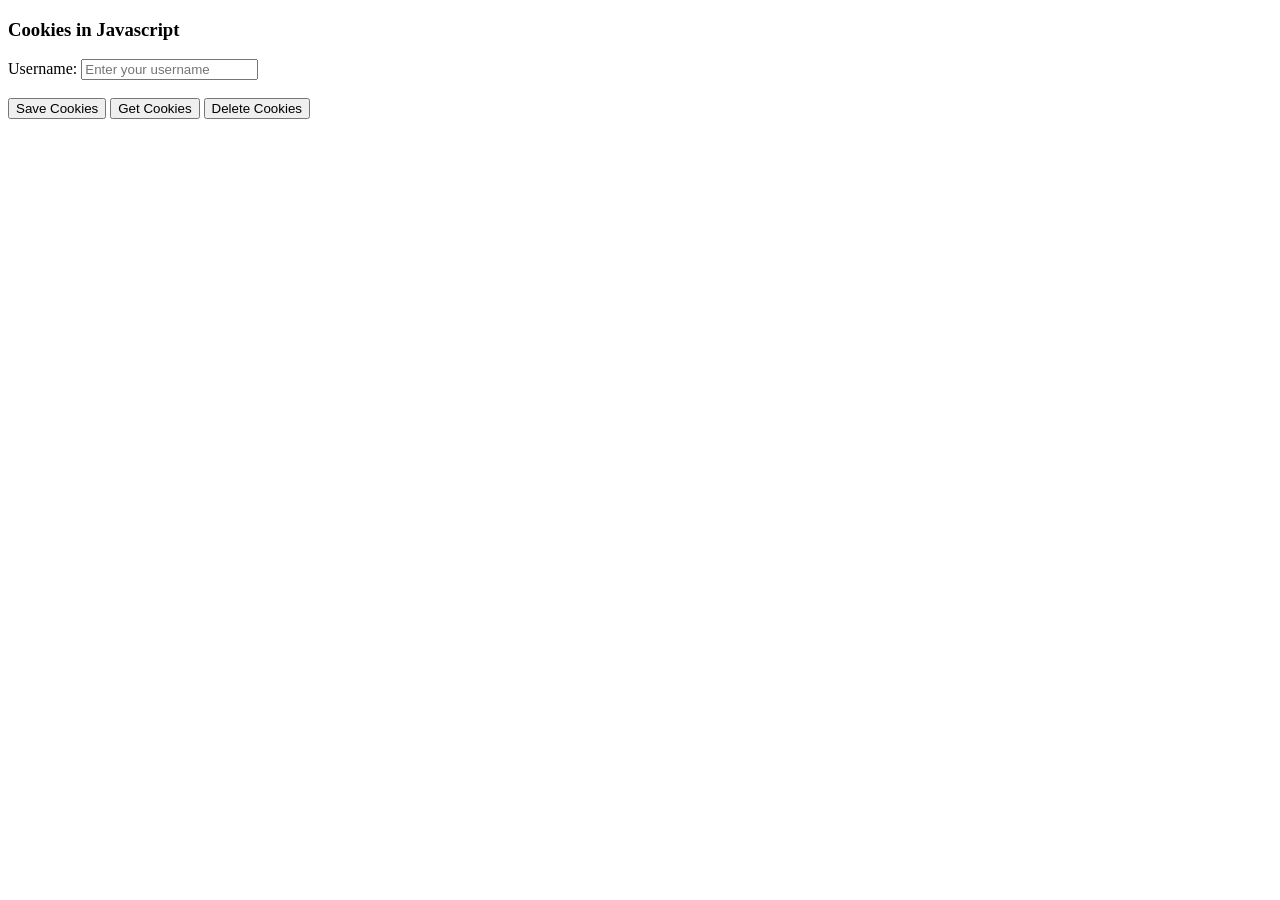
<file: labWebTech/LAB 10/index.html>
<!DOCTYPE html>
<html lang="en">
  <head>
    <meta charset="UTF-8" />
    <meta name="viewport" content="width=device-width, initial-scale=1.0" />
    <title>Cookies and Error Handling</title>
  </head>
  <body>
    <div class="container">
      <h3>Cookies in Javascript</h3>
      <label for="username"> Username:</label>
      <input
        type="text"
        id="username"
        name="username"
        value=""
        placeholder="Enter your username" />
      <small id="nameError" style="color: red; font-style: italic"> </small>
      <br /><br />

      <button onclick="saveCookies()">Save Cookies</button>
      <button onclick="getCookies()">Get Cookies</button>
      <button onclick="deleteCookies()">Delete Cookies</button>
      <p id="cookieData"></p>
    </div>

    <script>
      let saveCookies = () => {
        try {
          let username = document.getElementById("username").value;

          if (!username) {
            throw new Error("Please enter a username");
          }

          //cookies
          document.cookie = `username=${username}; path=/;`; // 1 hour expiration
          alert("Cookies saved successfully!");
        } catch (error) {
          document.getElementById("nameError").innerText = error.message;
        }
      };

      //get cookies

      let getCookies = () => {
        try {
          let cookieData = document.cookie.split("; ");
          let username = cookieData.find((cookie) =>
            cookie.startsWith("username=")
          );
          if (username) {
            username = username.split("=")[1];
            document.getElementById(
              "cookieData"
            ).innerText = `Username: ${username}`;
          } else {
            throw new Error("No cookies found");
          }
        } catch (error) {
          document.getElementById("nameError").innerText =
            "Error: " + error.message;
        }
      };

      //delete cookies
      let deleteCookies = () => {
        try {
          document.cookie =
            "username=; expires=Thu, 01 Jan 1970 00:00:00 UTC; path=/;";
          alert("Cookies deleted successfully!");
          document.getElementById("cookieData").innerText = "";
        } catch (error) {
          document.getElementById("nameError").innerText =
            "Error: " + error.message;
        }
      };
    </script>
  </body>
</html>
</file>
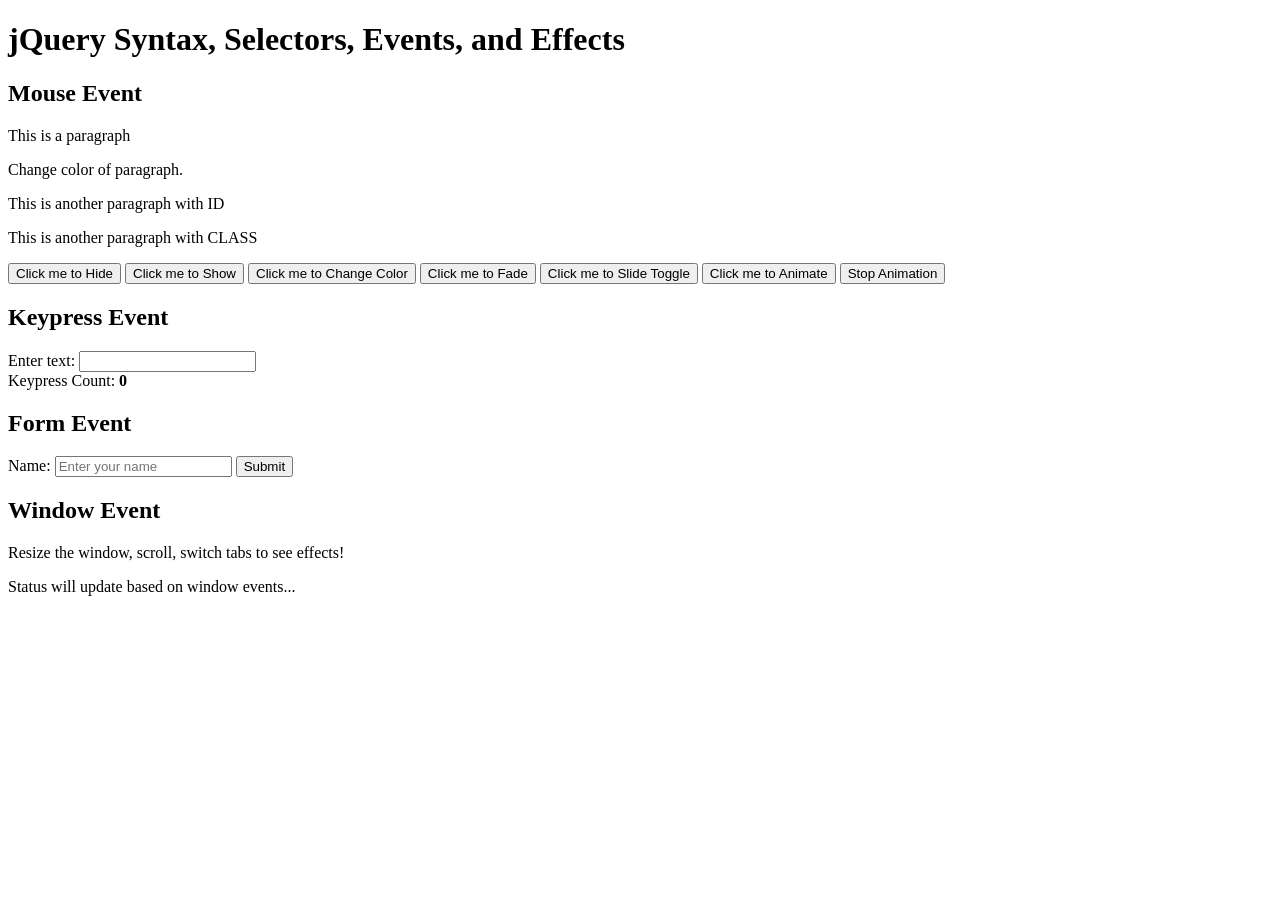
<file: labWebTech/LAb 11/index.html>
<!DOCTYPE html>
<html lang="en">
  <head>
    <meta charset="UTF-8" />
    <meta name="viewport" content="width=device-width, initial-scale=1.0" />
    <script src="https://code.jquery.com/jquery-3.6.0.min.js"></script>
    <title>jQuery Lab</title>
  </head>
  <body>
    <h1>jQuery Syntax, Selectors, Events, and Effects</h1>

    <!-- Mouse Event Section -->
    <h2>Mouse Event</h2>
    <p>This is a paragraph</p>
    <span id="color">Change color of paragraph.</span>
    <p id="test">This is another paragraph with ID</p>
    <p class="test">This is another paragraph with CLASS</p>

    <button id="hide">Click me to Hide</button>
    <button id="show">Click me to Show</button>
    <button id="changeColor">Click me to Change Color</button>
    <button id="fade">Click me to Fade</button>
    <button id="slide">Click me to Slide Toggle</button>
    <button id="animate">Click me to Animate</button>
    <button id="stop">Stop Animation</button>

    <!-- Keypress Event Section -->
    <h2>Keypress Event</h2>
    <label for="Text">Enter text:</label>
    <input type="text" />
    <div>Keypress Count: <b>0</b></div>

    <!-- Form Event Section -->
    <h2>Form Event</h2>
    <form id="myForm">
      <label for="username">Name:</label>
      <input type="text" id="name" placeholder="Enter your name" />
      <input type="submit" value="Submit" />
    </form>

    <!-- Window Event Section -->
    <h2>Window Event</h2>
    <p>Resize the window, scroll, switch tabs to see effects!</p>
    <p id="status">Status will update based on window events...</p>

    <script>
      $(document).ready(function () {
        // Basic Effects: Show, Hide
        $("#hide").click(function () {
          $("p").hide(1000);
        });

        $("#show").click(function () {
          $("p").show(1000);
        });

        // DOM Manipulation: CSS change
        $("#changeColor").click(function () {
          $("#color").css("color", "red");
        });

        // Fade Effect
        $("#fade").click(function () {
          $(".test").fadeToggle(1000);
        });

        // Slide Effect
        $("#slide").click(function () {
          $("#test").slideToggle(1000);
        });

        // Animate Effect
        $("#animate").click(function () {
          $("#p-color").animate(
            {
              fontSize: "30px",
              opacity: 0.5,
            },
            1500,
            function () {
              alert("Animation Completed!");
            }
          );
        });

        // Stop Animation
        $("#stop").click(function () {
          $("#p-color").stop();
        });

        // Chaining Example
        $("#changeColor").click(function () {
          $("#p-color").css("color", "blue").slideUp(800).slideDown(800);
        });

        // Keypress Event
        var i = 0;
        $('input[type="text"]').keypress(function () {
          i++;
          $("b").text(i);
        });

        // Form Event Handling
        $("#myForm").submit(function (event) {
          if ($("#name").val() === "") {
            alert("Please enter your name.");
            event.preventDefault();
          } else {
            alert("Form submitted successfully.");
          }
        });

        // Window Events
        $(window).on({
          load: function () {
            $("#status").text("Window Loaded");
          },
          resize: function () {
            $("#status").text("Window Resized: " + $(window).width() + "px");
          },
          scroll: function () {
            $("#status").text(
              "Window Scrolled: " + $(window).scrollTop() + "px"
            );
          },
          focus: function () {
            $("#status").text("Window Focused! Welcome back!");
          },
          blur: function () {
            $("#status").text("Window Blurred! You left the page!");
          },
          beforeunload: function () {
            return "Are you sure you want to leave?";
          },
        });
      });
    </script>
  </body>
</html>
</file>
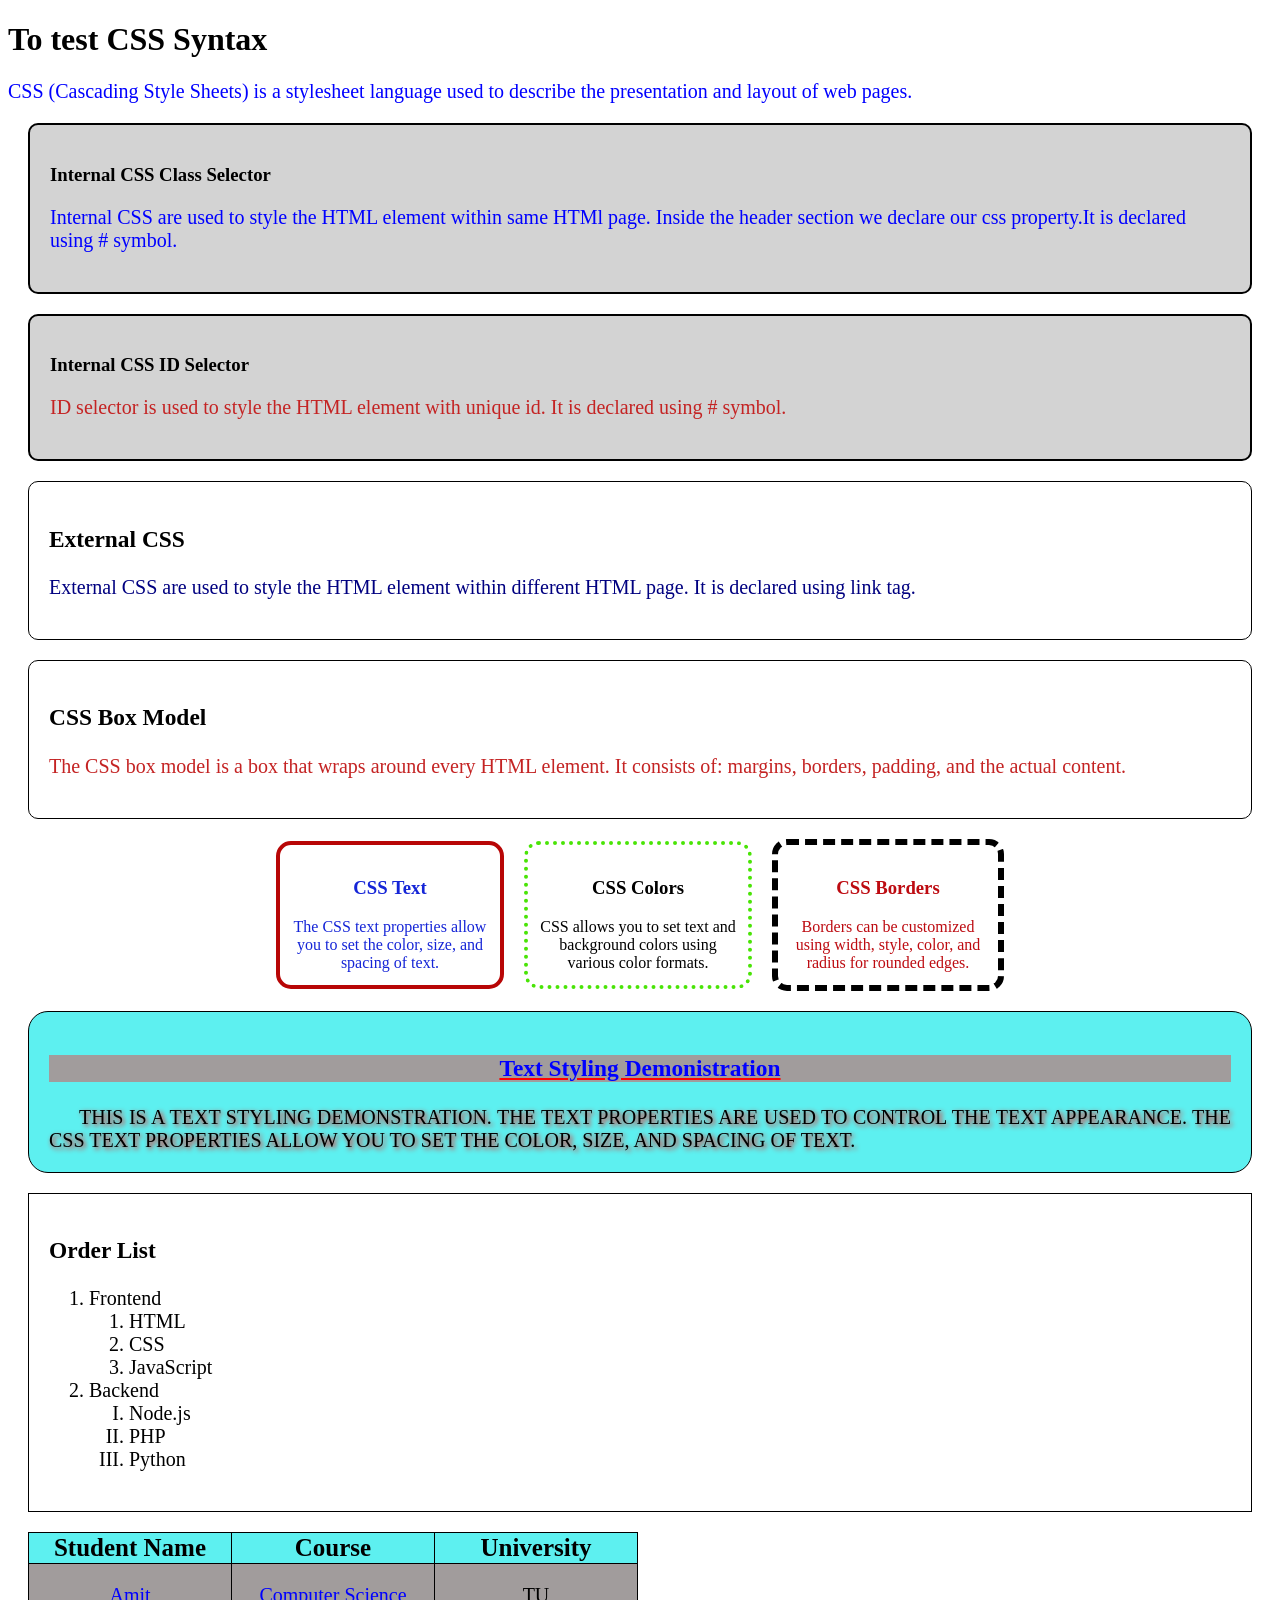
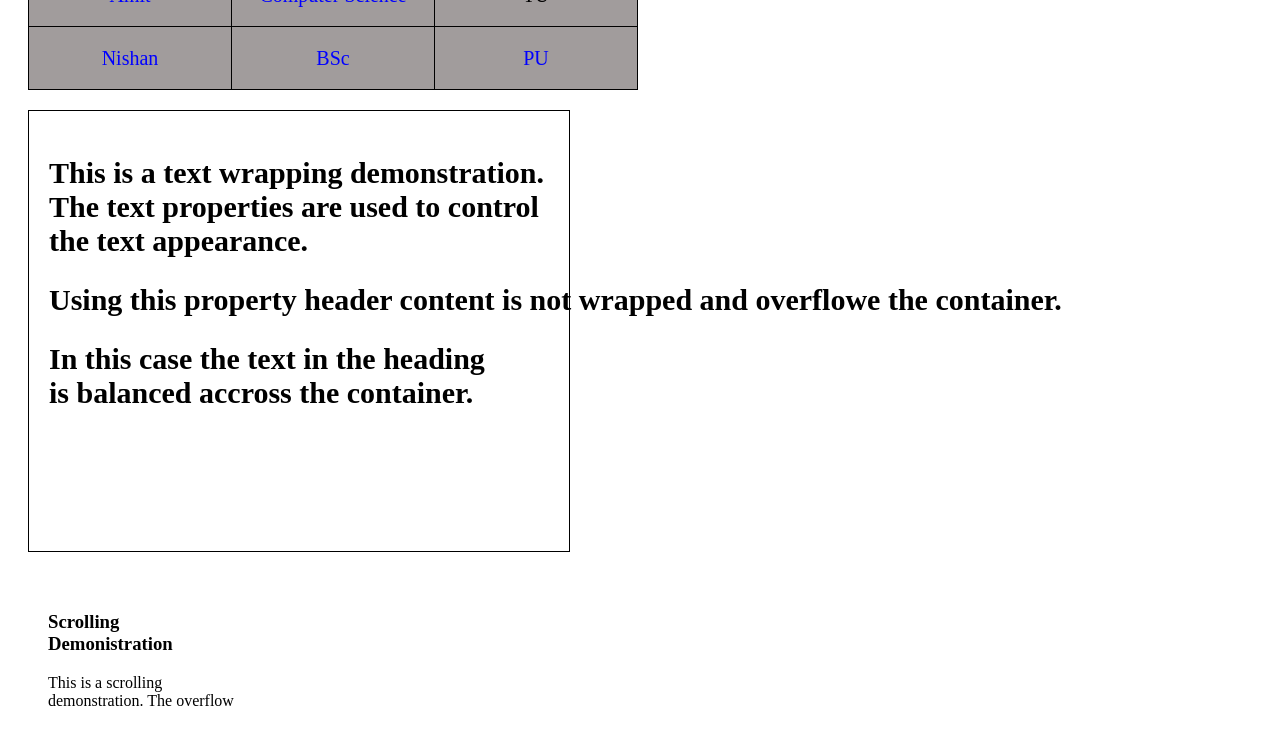
<file: labWebTech/LAB 4/index.html>
<!-- Title: LAB 4 
Fundamentals and Styling BasicsObjective:
1. TO understand CSS syntax and how to insert CSS using inline, internal, and external methods.
2. TO apply styling using CSS selectors (ID,Class) and explore properties like coolors and backgrounds,borders,text,fonts and more.
3. To learn the CSS Box Model and how to create layouts using margin, padding, and borders. -->

<!DOCTYPE html>
<html lang="en">
  <head>
    <meta charset="UTF-8" />
    <meta name="viewport" content="width=device-width, initial-scale=1.0" />
    <title>CSS Basics</title>
    <link rel="stylesheet" href="style.css" />
    <style>
      p {
        color: rgb(196, 35, 35);
        font-size: 20px;
        /* font-family: "Courier New", Arial, sans-serif; */
      }
      .internal-css {
        font-size: 16px;
        background-color: lightgray;
        padding: 20px;
        margin: 20px;
        border: 2px solid black;
        border-radius: 10px;
      }
      .internal-css p {
        color: blue;
      }

      #id-selector {
        font-size: 16px;
        background-color: lightgray;
        padding: 20px;
        margin: 20px;
        border: 2px solid black;
        border-radius: 10px;
      }

      /* Universasl Selector  */
      * {
        margin: 10;
        padding: 10;
        /* background-color: lightgray; */
      }
    </style>
  </head>
  <body>
    <!-- css syntax  -->
    <h1>To test CSS Syntax</h1>
    <!-- Inserting CSS  -->
    <!-- 1. Inline CSS  -->
    <p style="font-size: 20px; color: blue">
      CSS (Cascading Style Sheets) is a stylesheet language used to describe the
      presentation and layout of web pages.
    </p>

    <!-- Internal CSS  -->
    <!-- Class selector  -->
    <div class="internal-css">
      <h3>Internal CSS Class Selector</h3>
      <p>
        Internal CSS are used to style the HTML element within same HTMl page.
        Inside the header section we declare our css property.It is declared
        using # symbol.
      </p>
    </div>

    <!-- ID selector  -->
    <div id="id-selector">
      <h3>Internal CSS ID Selector</h3>
      <p>
        ID selector is used to style the HTML element with unique id. It is
        declared using # symbol.
      </p>
    </div>

    <!-- External Css  -->

    <div class="external-css">
      <h3>External CSS</h3>
      <p style="color: navy">
        External CSS are used to style the HTML element within different HTML
        page. It is declared using link tag.
      </p>
    </div>

    <div class="css-boxmodel">
      <h3>CSS Box Model</h3>
      <p>
        The CSS box model is a box that wraps around every HTML element. It
        consists of: margins, borders, padding, and the actual content.
      </p>
    </div>

    <div class="containers">
      <div class="font1">
        <h3>CSS Text</h3>
        <article>
          The CSS text properties allow you to set the color, size, and spacing
          of text.
        </article>
      </div>

      <div class="font2">
        <h3>CSS Colors</h3>
        <article>
          CSS allows you to set text and background colors using various color
          formats.
        </article>
      </div>

      <div class="font3">
        <h3>CSS Borders</h3>
        <article>
          Borders can be customized using width, style, color, and radius for
          rounded edges.
        </article>
      </div>
    </div>

    <div id="text">
      <h3>Text Styling Demonistration</h3>

      <article>
        This is a text styling demonstration. The text properties are used to
        control the text appearance. The CSS text properties allow you to set
        the color, size, and spacing of text.
      </article>
    </div>

    <!-- list  -->
    <div id="list">
      <h3>Order List</h3>
      <ol>
        <li>Frontend</li>
        <ol>
          <li>HTML</li>
          <li>CSS</li>
          <li>JavaScript</li>
        </ol>
        <li>Backend</li>
        <ol class="backend">
          <li>Node.js</li>
          <li>PHP</li>
          <li>Python</li>
        </ol>
      </ol>
    </div>

    <!-- table  -->
    <table border="1">
      <thead>
        <tr>
          <th>Student Name</th>
          <th>Course</th>
          <th>University</th>
        </tr>
      </thead>
      <tbody>
        <tr>
          <td>Amit</td>
          <td>Computer Science</td>
          <td><a href="https://iost.tu.edu.np/" target="_blank">TU</a></td>
        </tr>
        <tr>
          <td>Nishan</td>
          <td>BSc</td>
          <td>PU</td>
        </tr>
      </tbody>
    </table>

    <!-- text wrap  -->
    <div class="container">
      <h2 class="wrap" contenteditable="true">
        This is a text wrapping demonstration. The text properties are used to
        control the text appearance.
      </h2>
      <h2 class="nowrap">
        Using this property header content is not wrapped and overflowe the
        container.
      </h2>
      <h2 class="balance">
        In this case the text in the heading is balanced accross the container.
      </h2>
    </div>

    <!-- scrolling   -->
    <div class="scroll">
      <h3>Scrolling Demonistration</h3>
      <article>
        This is a scrolling demonstration. The overflow property specifies what
        happens if content overflows an element's box. This property specifies
        if the content is clipped or if it flows over the border.
      </article>
    </div>
  </body>
</html>
</file>
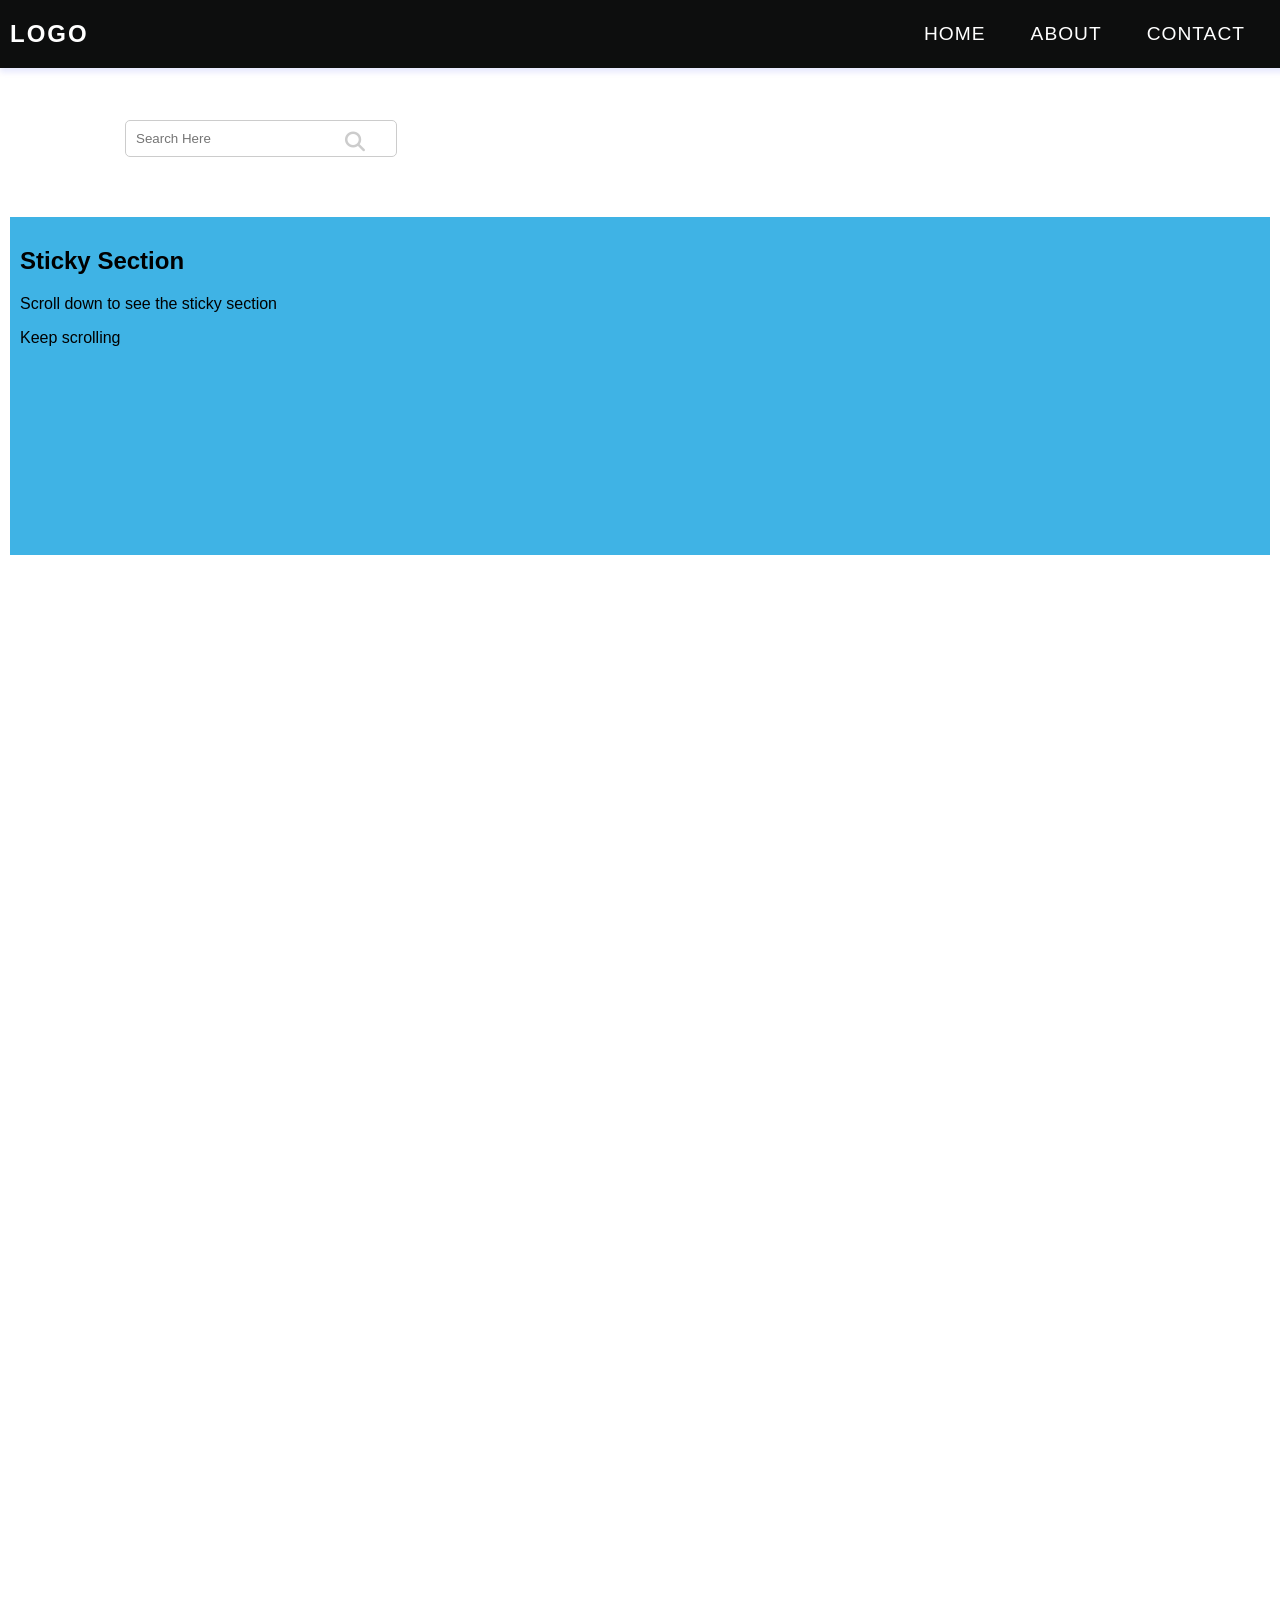
<file: labWebTech/LAB 5/index.html>
<!DOCTYPE html>
<html lang="en">
  <head>
    <meta charset="UTF-8" />
    <meta name="viewport" content="width=device-width, initial-scale=1.0" />
    <link rel="stylesheet" href="style.css" />

    <link
      rel="stylesheet"
      href="https://cdnjs.cloudflare.com/ajax/libs/font-awesome/6.4.2/css/all.min.css" />

    <title>CSS Positioning</title>
  </head>
  <body>
    <div class="navbar">
      <div class="logo">Logo</div>
      <nav>
        <a href="home.html">Home</a>
        <a href="about.html">About</a>
        <a href="contact.html">Contact</a>
      </nav>
    </div>

    <div class="container">
      <div class="search-box">
        <input type="text" name="search" value="" placeholder="Search Here" />
        <div class="search-icon">
          <i class="fa fa-search"></i>
        </div>
      </div>
    </div>

    <div class="sticky-section">
      <h2>Sticky Section</h2>
      <p>Scroll down to see the sticky section</p>
      <p style="height: 200px">Keep scrolling</p>
    </div>
  </body>
</html>
</file>
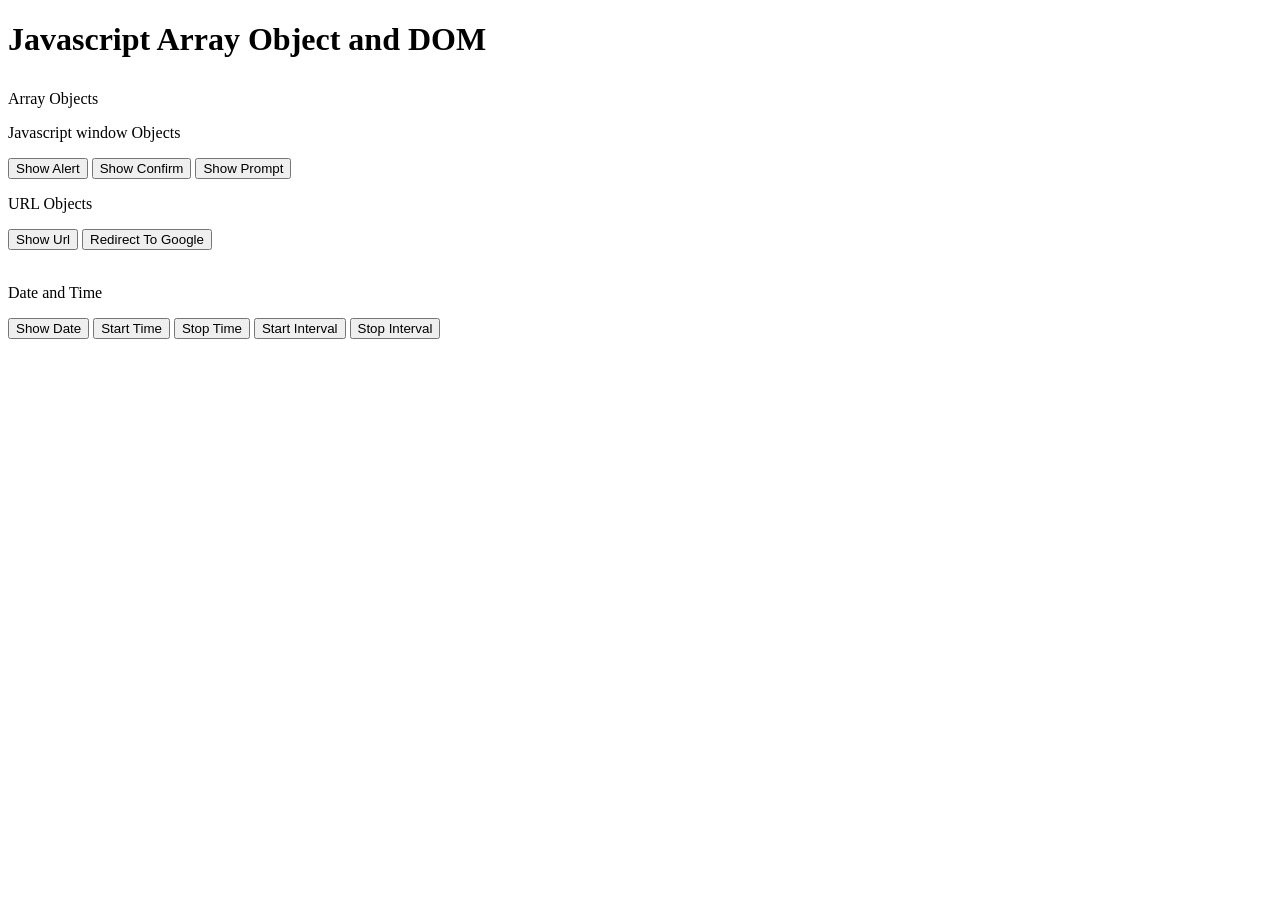
<file: labWebTech/LAB 8/index.html>
<!-- 
Title: JavaScript Arrays and Built-in Objects: Window, and Document Object Model
Objectives:
1. To Work with arrays and perform operations like adding, removing, and iterating elements.
2. To Utilize built-in objects like:
3.Window: Handle alerts, prompts, and browser-related functions.
4.String: Manipulate text using built-in string methods.
5.Number & Boolean: Perform numerical operations and Boolean logic.
6.Date & Math: Work with dates, times, and mathematical calculations.
7.To Manipulate the DOM (Document Object Model) to dynamically update web content and create a user defined objects. 
Array----linear data structure that stores elements in a contiguous block of memory.Index varies form 0 to n-1
-->

<!DOCTYPE html>
<html lang="en">
  <head>
    <meta charset="UTF-8" />
    <meta name="viewport" content="width=device-width, initial-scale=1.0" />
    <title>Array Objects and DOM in JS</title>
  </head>
  <body>
    <p><h1>Javascript Array Object and DOM</p> </h1>
    <p>Array Objects</p>
    <p>Javascript window Objects</p>
    <!--Buttons-->
    <button onclick="showAlert()">Show Alert</button>
    <button onclick="showConfirm()">Show Confirm</button>
    <button onclick="showPrompt()">Show Prompt</button>

    <br />
    <!--Url Objects-->
    <p>URL Objects</p>
    <button onclick="showUrl()">Show Url</button>
    <button onclick="redirectToGoogle()">Redirect To Google</button>
    <br /><br />
    <!-- Date and time-->
    <p>Date and Time</p>
    <button onclick="showDate()">Show Date</button>
    <button onclick="startTimeOut()">Start Time</button>
    <button onclick="stopTimeOut()">Stop Time</button>
    <button onclick="startInterval()">Start Interval</button>
    <button onclick="stopInterval()">Stop Interval</button>
    <br /><br />

    <p id="message"></p>

    <script src="nishan_script.js"></script>
    <script src="nishan_objects.js"></script>
  </body>
</html>
</file>
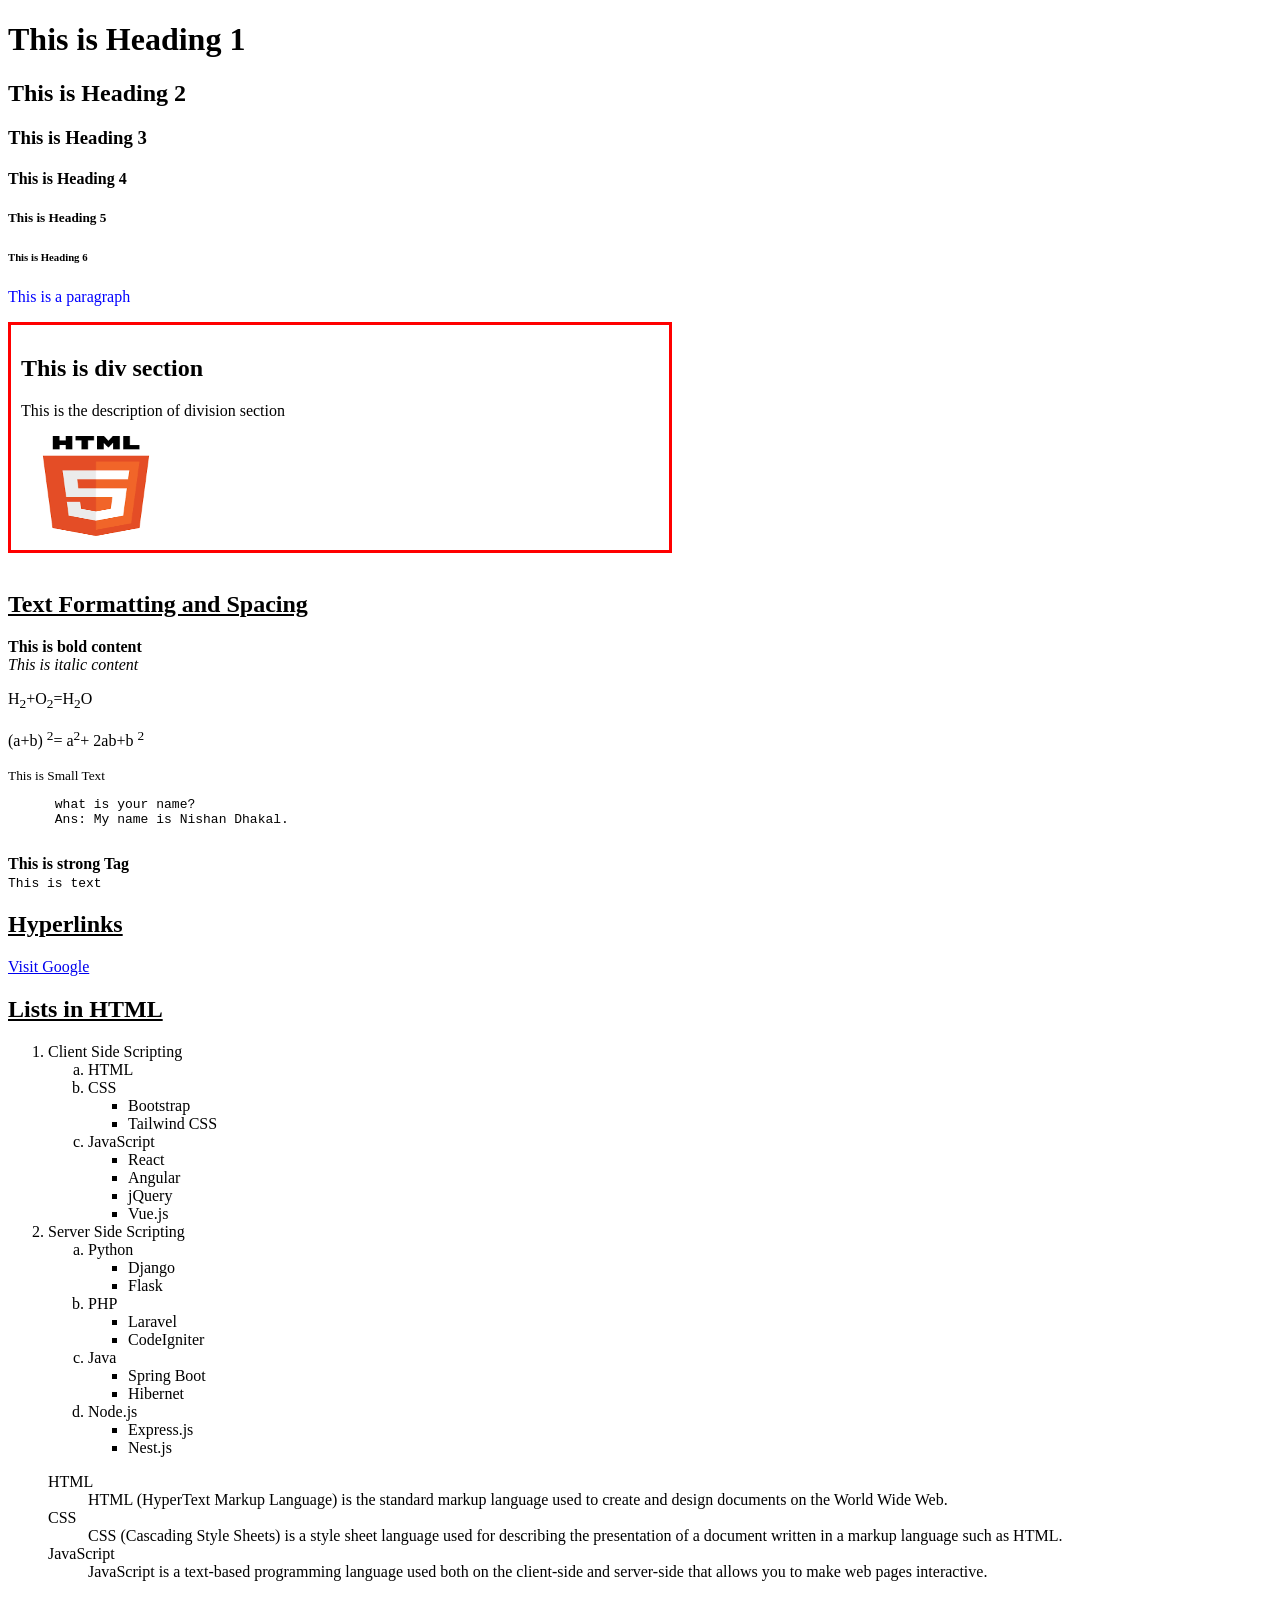
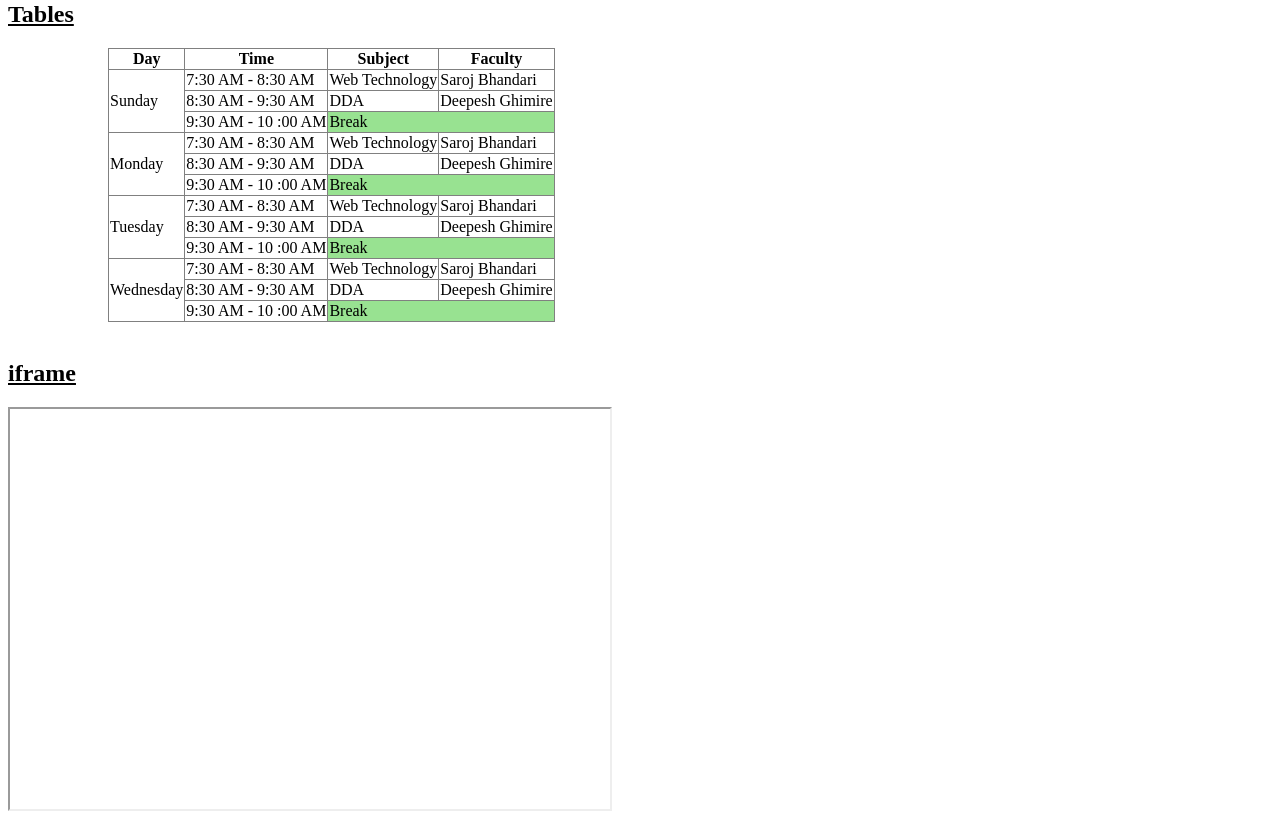
<file: labWebTech/LAB 1/HTML_Basics_Nishan_Dhakal.html>
<!DOCTYPE html>
<html lang="en">
  <head>
    <meta charset="UTF-8" />
    <meta name="viewport" content="width=device-width, initial-scale=1.0" />
    <title>Nishan Dhakal</title>
  </head>
  <body>
    <!-- headings in html -->
    <h1>This is Heading 1</h1>
    <h2>This is Heading 2</h2>
    <h3>This is Heading 3</h3>
    <h4>This is Heading 4</h4>
    <h5>This is Heading 5</h5>
    <h6>This is Heading 6</h6>

    <!-- paragraphs in HTML are used to display the contents in body section  -->
    <p style="color: blue">This is a paragraph</p>

    <!-- divisons in html are used for styling the sections of documents -->
    <div style="border: 3px solid red; padding: 10px; margin-right: 600px">
      <h2>This is div section</h2>
      <p>This is the description of division section</p>
      <img
        src="./photo.png"
        alt="htmlimage"
        style="height: 100px; width: 150px" />
    </div>
    <br />

    <!-- section 2 Text formatting and spacing-->
    <h2><u>Text Formatting and Spacing</u></h2>
    <b>This is bold content</b><br />
    <i> This is italic content</i>
    <p>H<sub>2</sub>+O<sub>2</sub>=H<sub>2</sub>O</p>
    <p>(a+b) <sup>2</sup>= a<sup>2</sup>+ 2ab+b <sup>2</sup></p>
    <small>This is Small Text</small>
    <pre>
      what is your name?
      Ans: My name is Nishan Dhakal.
    </pre>
    <strong>This is strong Tag</strong><br />
    <tt> This is text</tt>

    <!--  Hyperlinks -->

    <h2><u>Hyperlinks </u></h2>
    <a href="https://www.google.com" target="_blank">Visit Google</a><br />

    <!-- list in html  -->
    <h2><u>Lists in HTML</u></h2>
    <ol style="list-style-type: decimal">
      <li>
        Client Side Scripting
        <ol style="list-style: lower-alpha">
          <li>HTML</li>
          <li>
            CSS
            <ul>
              <li>Bootstrap</li>
              <li>Tailwind CSS</li>
            </ul>
          </li>
          <li>
            JavaScript
            <ul>
              <li>React</li>
              <li>Angular</li>
              <li>jQuery</li>
              <li>Vue.js</li>
            </ul>
          </li>
        </ol>
      </li>
      <li>
        Server Side Scripting
        <ol style="list-style: lower-alpha">
          <li>
            Python
            <ul>
              <li>Django</li>
              <li>Flask</li>
            </ul>
          </li>
          <li>
            PHP
            <ul>
              <li>Laravel</li>
              <li>CodeIgniter</li>
            </ul>
          </li>
          <li>
            Java
            <ul>
              <li>Spring Boot</li>
              <li>Hibernet</li>
            </ul>
          </li>
          <li>
            Node.js
            <ul>
              <li>Express.js</li>
              <li>Nest.js</li>
            </ul>
          </li>
        </ol>
      </li>
      <dl>
        <dt>HTML</dt>
        <dd>
          HTML (HyperText Markup Language) is the standard markup language used
          to create and design documents on the World Wide Web.
        </dd>
        <dt>CSS</dt>
        <dd>
          CSS (Cascading Style Sheets) is a style sheet language used for
          describing the presentation of a document written in a markup language
          such as HTML.
        </dd>
        <dt>JavaScript</dt>
        <dd>
          JavaScript is a text-based programming language used both on the
          client-side and server-side that allows you to make web pages
          interactive.
        </dd>
      </dl>
    </ol>

    <!-- Tables in HTMl -->
    <h2><u>Tables</u></h2>
    <table
      border="1px solid black"
      style="border-collapse: collapse; margin-left: 100px">
      <thead>
        <tr>
          <th>Day</th>
          <th>Time</th>
          <th>Subject</th>
          <th>Faculty</th>
        </tr>
      </thead>
      <tbody>
        <tr>
          <td rowspan="3">Sunday</td>
          <td>7:30 AM - 8:30 AM</td>
          <td>Web Technology</td>
          <td>Saroj Bhandari</td>
        </tr>
        <tr>
          <td>8:30 AM - 9:30 AM</td>
          <td>DDA</td>
          <td>Deepesh Ghimire</td>
        </tr>
        <tr>
          <td>9:30 AM - 10 :00 AM</td>
          <td colspan="2" style="background-color: rgb(152, 226, 145)">
            Break
          </td>
        </tr>
        <tr>
          <td rowspan="3">Monday</td>
          <td>7:30 AM - 8:30 AM</td>
          <td>Web Technology</td>
          <td>Saroj Bhandari</td>
        </tr>
        <tr>
          <td>8:30 AM - 9:30 AM</td>
          <td>DDA</td>
          <td>Deepesh Ghimire</td>
        </tr>
        <tr>
          <td>9:30 AM - 10 :00 AM</td>
          <td colspan="2" style="background-color: rgb(152, 226, 145)">
            Break
          </td>
        </tr>
        <tr>
          <td rowspan="3">Tuesday</td>
          <td>7:30 AM - 8:30 AM</td>
          <td>Web Technology</td>
          <td>Saroj Bhandari</td>
        </tr>
        <tr>
          <td>8:30 AM - 9:30 AM</td>
          <td>DDA</td>
          <td>Deepesh Ghimire</td>
        </tr>
        <tr>
          <td>9:30 AM - 10 :00 AM</td>
          <td colspan="2" style="background-color: rgb(152, 226, 145)">
            Break
          </td>
        </tr>
        <tr>
          <td rowspan="3">Wednesday</td>
          <td>7:30 AM - 8:30 AM</td>
          <td>Web Technology</td>
          <td>Saroj Bhandari</td>
        </tr>
        <tr>
          <td>8:30 AM - 9:30 AM</td>
          <td>DDA</td>
          <td>Deepesh Ghimire</td>
        </tr>
        <tr>
          <td>9:30 AM - 10 :00 AM</td>
          <td colspan="2" style="background-color: rgb(152, 226, 145)">
            Break
          </td>
        </tr>
      </tbody>
    </table>

    <!-- iframe element represent nexted browser context embedding other HTML page into current -->
    <br />
    <h2><u>iframe </u></h2>
    <iframe
      src="https://www.example.com"
      id="023"
      class="iframe"
      name="iframe"
      width="600"
      height="400"></iframe>
  </body>
</html>
</file>
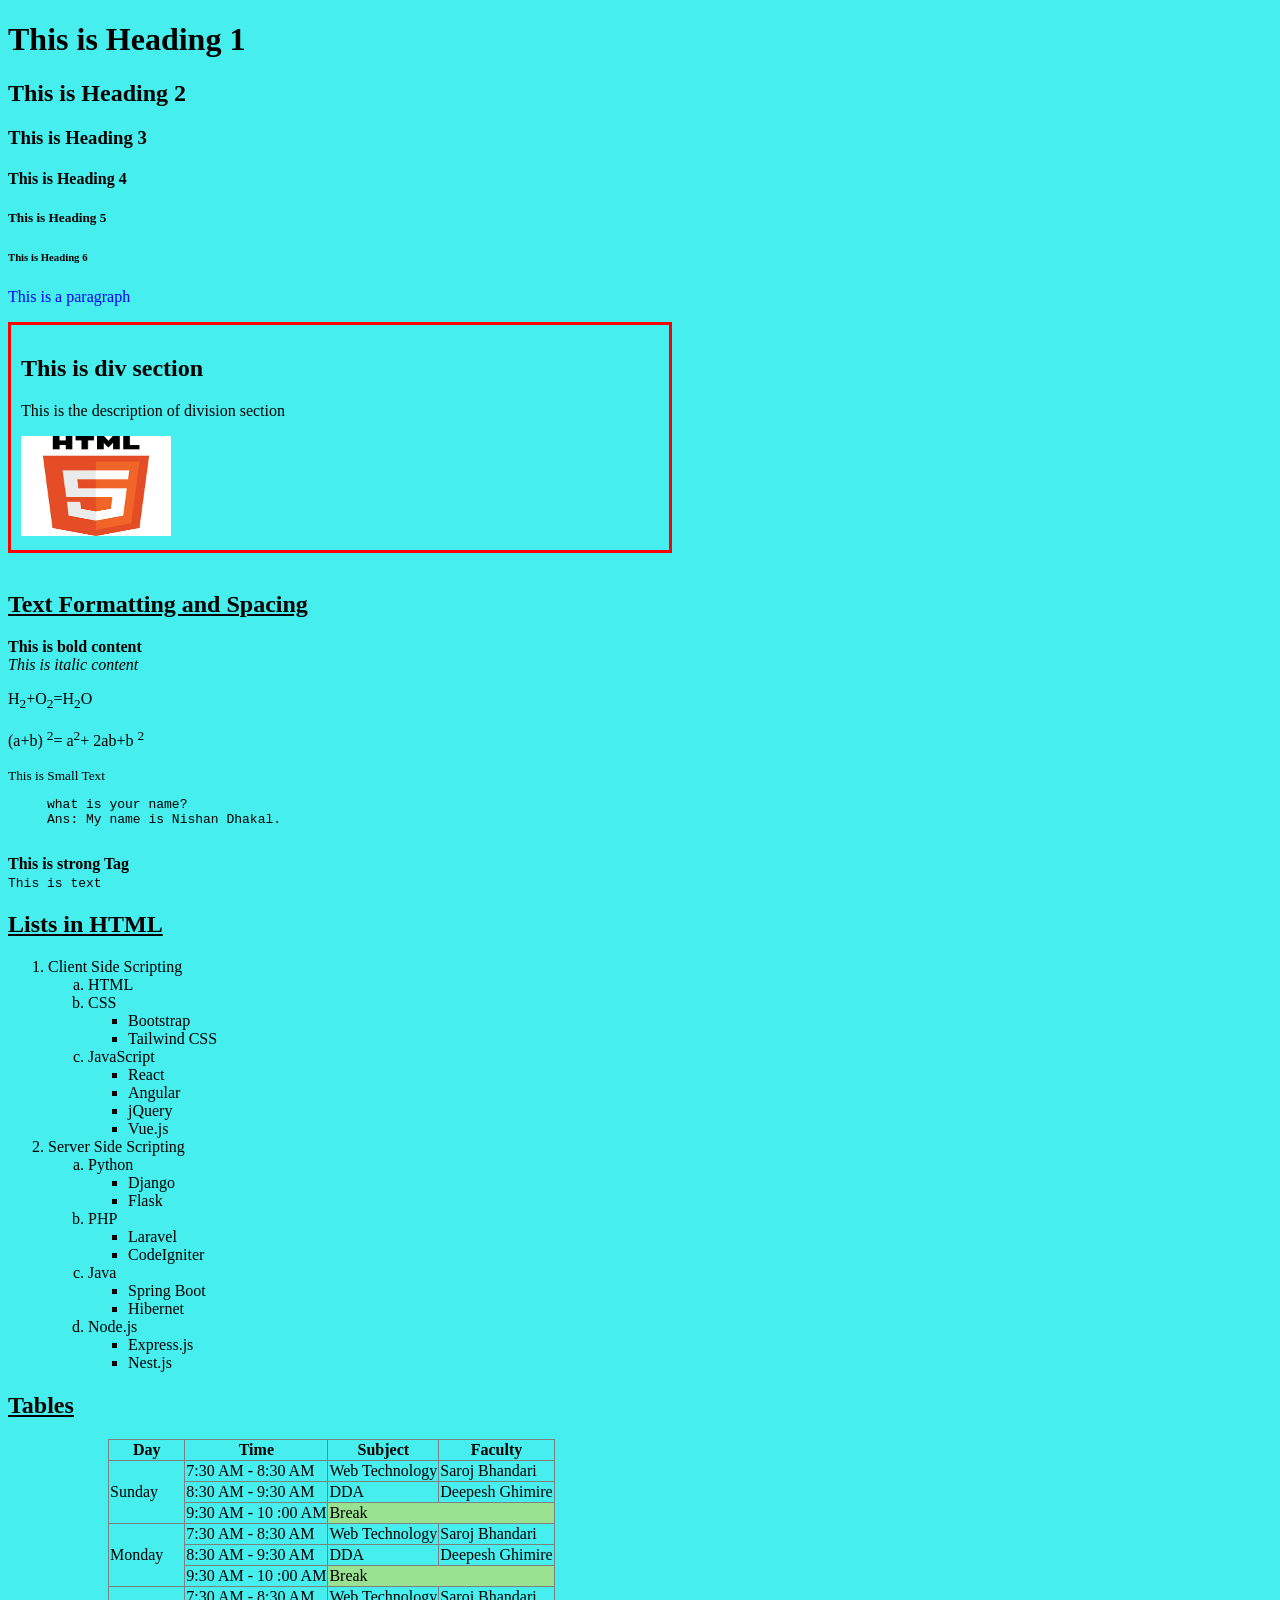
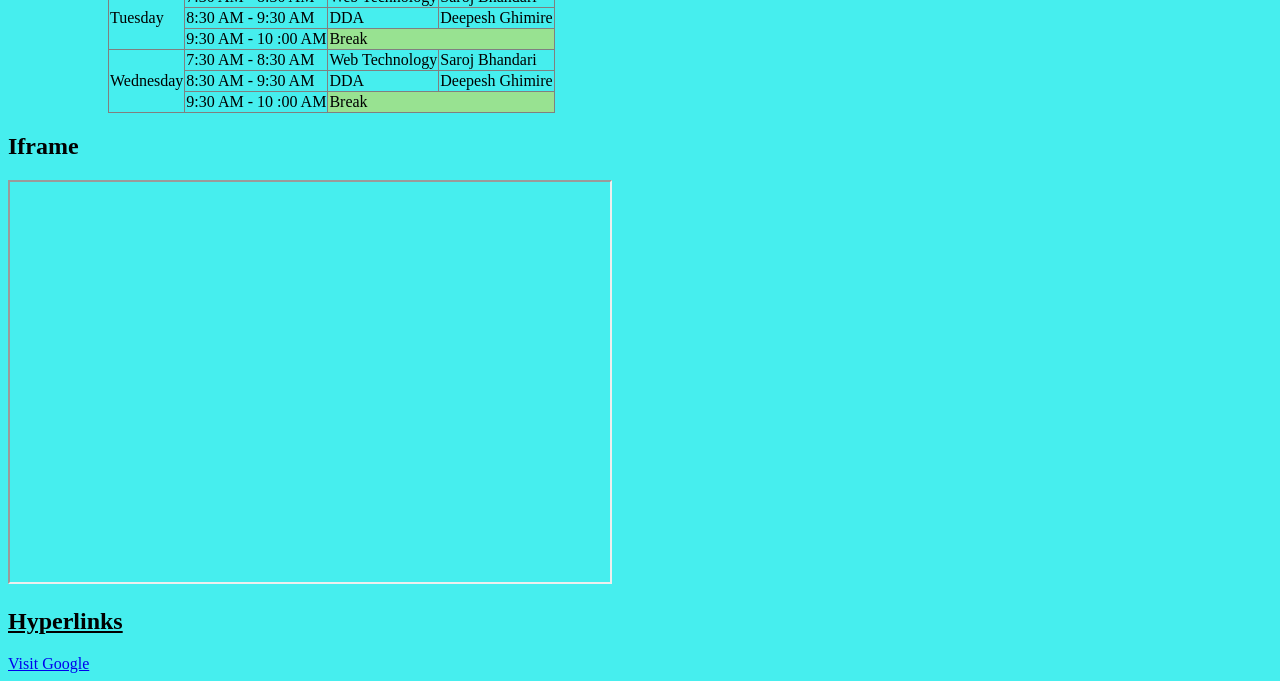
<file: labWebTech/LAB 1/test.html>
<!DOCTYPE html>
<html lang="en">
  <head>
    <meta charset="UTF-8" />
    <meta name="viewport" content="width=device-width, initial-scale=1.0" />
    <title>Nishan Dhakal</title>
  </head>
  <body style="background-color: rgb(70, 238, 238)">
    <!-- headings in html -->
    <h1>This is Heading 1</h1>
    <h2>This is Heading 2</h2>
    <h3>This is Heading 3</h3>
    <h4>This is Heading 4</h4>
    <h5>This is Heading 5</h5>
    <h6>This is Heading 6</h6>

    <!-- paragraphs in HTML are used to display the contents in body section  -->
    <p style="color: blue">This is a paragraph</p>

    <!-- divisons in html are used for styling the sections of documents -->
    <div style="border: 3px solid red; padding: 10px; margin-right: 600px">
      <h2>This is div section</h2>
      <p>This is the description of division section</p>
      <img
        src="./photo.png"
        alt="htmlimage"
        style="height: 100px; width: 150px" />
    </div>
    <br />

    <!-- section 2 Text formatting and spacing-->
    <h2><u>Text Formatting and Spacing</u></h2>
    <b>This is bold content</b><br />
    <i> This is italic content</i>
    <p>H<sub>2</sub>+O<sub>2</sub>=H<sub>2</sub>O</p>
    <p>(a+b) <sup>2</sup>= a<sup>2</sup>+ 2ab+b <sup>2</sup></p>
    <small>This is Small Text</small>
    <pre>
     what is your name? 
     Ans: My name is Nishan Dhakal.
      </pre
    >
    <strong>This is strong Tag</strong><br />
    <tt> This is text</tt>

    
    <!-- list in html  -->
    <h2><u>Lists in HTML</u></h2>
    <ol style="list-style-type: decimal">
      <li>
        Client Side Scripting
        <ol style="list-style: lower-alpha">
          <li>HTML</li>
          <li>
            CSS
            <ul>
              <li>Bootstrap</li>
              <li>Tailwind CSS</li>
            </ul>
          </li>
          <li>
            JavaScript
            <ul>
              <li>React</li>
              <li>Angular</li>
              <li>jQuery</li>
              <li>Vue.js</li>
            </ul>
          </li>
        </ol>
      </li>
      <li>
        Server Side Scripting
        <ol style="list-style: lower-alpha">
          <li>
            Python
            <ul>
              <li>Django</li>
              <li>Flask</li>
            </ul>
          </li>
          <li>
            PHP
            <ul>
              <li>Laravel</li>
              <li>CodeIgniter</li>
            </ul>
          </li>
          <li>
            Java
            <ul>
              <li>Spring Boot</li>
              <li>Hibernet</li>
            </ul>
          </li>
          <li>
            Node.js
            <ul>
              <li>Express.js</li>
              <li>Nest.js</li>
            </ul>
          </li>
        </ol>
      </li>
    </ol>

    <!-- Tables in HTMl -->
    <h2><u>Tables</u></h2>
    <table
      border="1px solid black"
      style="border-collapse: collapse; margin-left: 100px">
      <thead>
        <tr>
          <th>Day</th>
          <th>Time</th>
          <th>Subject</th>
          <th>Faculty</th>
        </tr>
      </thead>
      <tbody>
        <tr>
          <td rowspan="3">Sunday</td>
          <td>7:30 AM - 8:30 AM</td>
          <td>Web Technology</td>
          <td>Saroj Bhandari</td>
        </tr>
        <tr>
          <td>8:30 AM - 9:30 AM</td>
          <td>DDA</td>
          <td>Deepesh Ghimire</td>
        </tr>
        <tr>
          <td>9:30 AM - 10 :00 AM</td>
          <td colspan="2" style="background-color: rgb(152, 226, 145)">
            Break
          </td>
        </tr>
        <tr>
          <td rowspan="3">Monday</td>
          <td>7:30 AM - 8:30 AM</td>
          <td>Web Technology</td>
          <td>Saroj Bhandari</td>
        </tr>
        <tr>
          <td>8:30 AM - 9:30 AM</td>
          <td>DDA</td>
          <td>Deepesh Ghimire</td>
        </tr>
        <tr>
          <td>9:30 AM - 10 :00 AM</td>
          <td colspan="2" style="background-color: rgb(152, 226, 145)">
            Break
          </td>
        </tr>
        <tr>
          <td rowspan="3">Tuesday</td>
          <td>7:30 AM - 8:30 AM</td>
          <td>Web Technology</td>
          <td>Saroj Bhandari</td>
        </tr>
        <tr>
          <td>8:30 AM - 9:30 AM</td>
          <td>DDA</td>
          <td>Deepesh Ghimire</td>
        </tr>
        <tr>
          <td>9:30 AM - 10 :00 AM</td>
          <td colspan="2" style="background-color: rgb(152, 226, 145)">
            Break
          </td>
        </tr>
        <tr>
          <td rowspan="3">Wednesday</td>
          <td>7:30 AM - 8:30 AM</td>
          <td>Web Technology</td>
          <td>Saroj Bhandari</td>
        </tr>
        <tr>
          <td>8:30 AM - 9:30 AM</td>
          <td>DDA</td>
          <td>Deepesh Ghimire</td>
        </tr>
        <tr>
          <td>9:30 AM - 10 :00 AM</td>
          <td colspan="2" style="background-color: rgb(152, 226, 145)">
            Break
          </td>
        </tr>
      </tbody>
    </table>

    <!-- section 6 Iframe -->
    <h2>Iframe</h2>
    <iframe src="https://www.example.com" width="600" height="400"></iframe>
    <!-- section 3 Hyperlinks -->

    <h2><u>Hyperlinks </u></h2>
    <a href="https://www.google.com" target="_blank">Visit Google</a><br />

  </body>
</html>
</file>
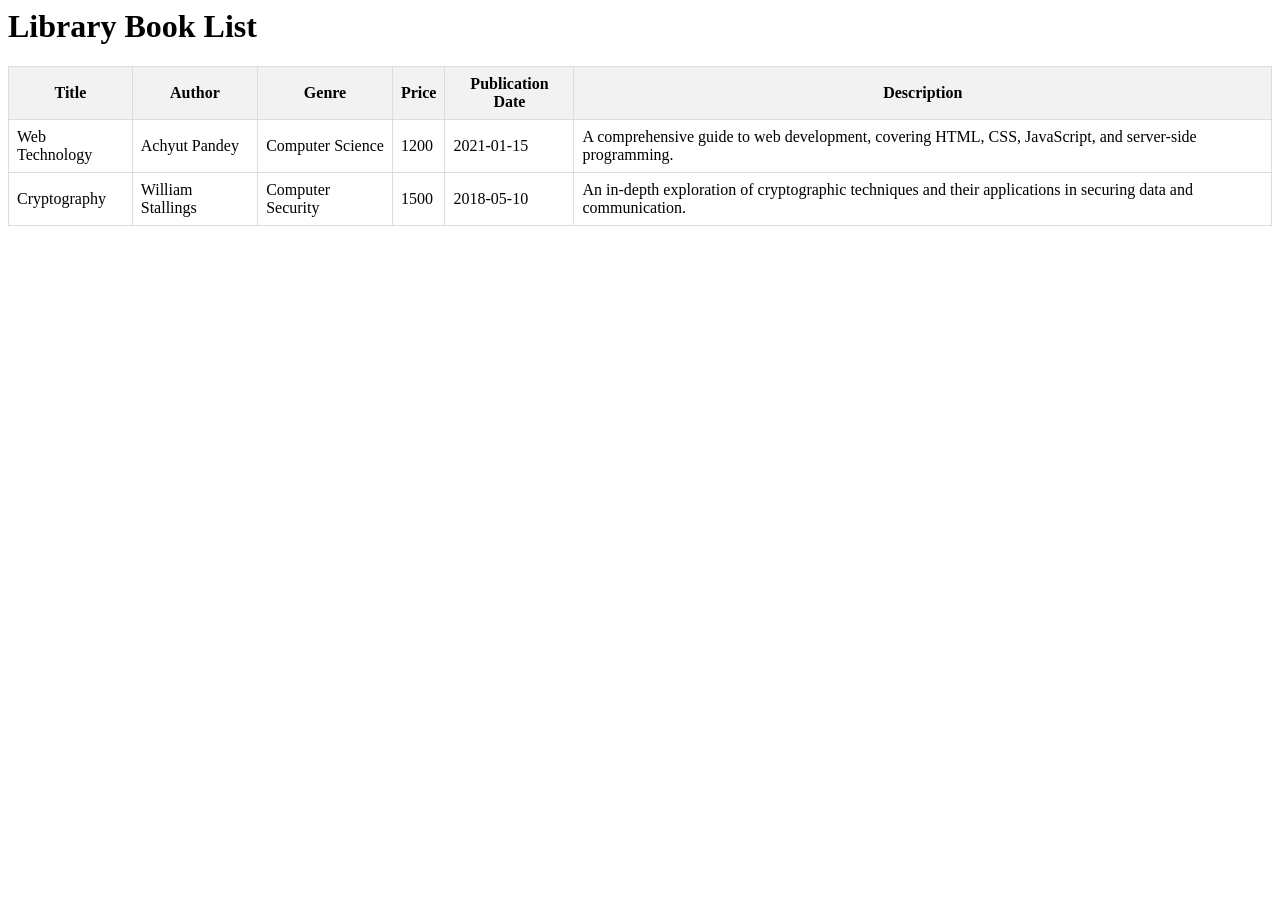
<file: labWebTech/LAB 12/output.html>
<?xml version='1.0' encoding='UTF-8'?>
<html>
  <head>
    <title>Library Book List</title>
    <style>
      table {
        width: 100%;
        border-collapse: collapse;
      }
      th,
      td {
        padding: 8px;
        border: 1px solid #ddd;
      }
      th {
        background-color: #f2f2f2;
      }
    </style>
  </head>
  <body>
    <h1>Library Book List</h1>
    <table border="1px">
      <tr>
        <th>Title</th>
        <th>Author</th>
        <th>Genre</th>
        <th>Price</th>
        <th>Publication Date</th>
        <th>Description</th>
      </tr>
      <tr>
        <td>Web Technology</td>
        <td>Achyut Pandey</td>
        <td>Computer Science</td>
        <td>1200</td>
        <td>2021-01-15</td>
        <td>
          A comprehensive guide to web development, covering HTML, CSS,
          JavaScript, and server-side programming.
        </td>
      </tr>
      <tr>
        <td>Cryptography</td>
        <td>William Stallings</td>
        <td>Computer Security</td>
        <td>1500</td>
        <td>2018-05-10</td>
        <td>
          An in-depth exploration of cryptographic techniques and their
          applications in securing data and communication.
        </td>
      </tr>
    </table>
  </body>
</html>
</file>
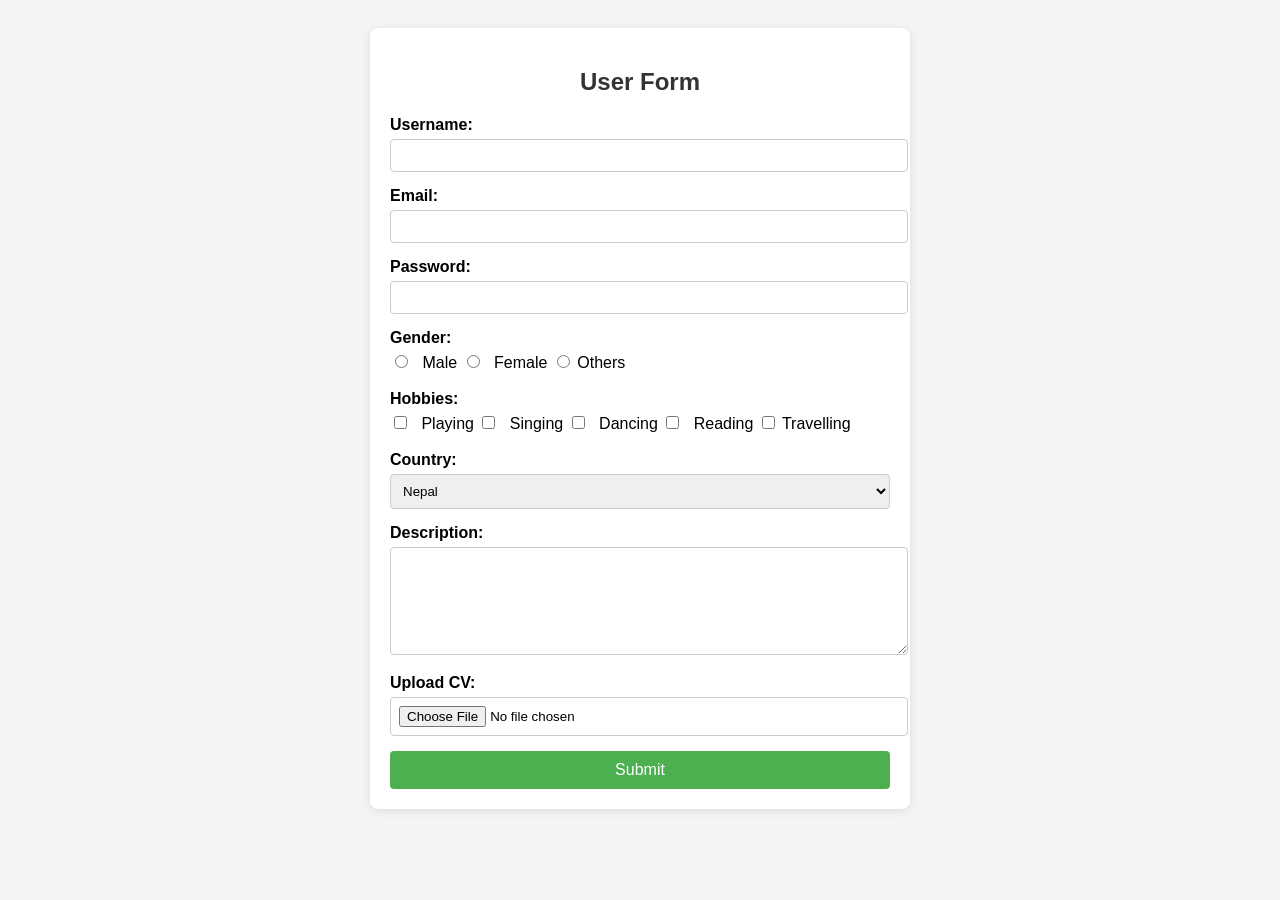
<file: labWebTech/LAB 2/Form_Elements_Nishan_Dhakal.html>
<!DOCTYPE html>
<html lang="en">
  <head>
    <meta charset="UTF-8" />
    <meta name="viewport" content="width=device-width, initial-scale=1.0" />
    <title>Form Elements</title>
  </head>
  <body
    style="
      font-family: Arial, sans-serif;
      padding: 20px;
      background-color: #f4f4f4;
    ">
    <form
      action=""
      onsubmit="submitForm(event)"
      id="UserForm"
      style="
        background-color: white;
        padding: 20px;
        border-radius: 8px;
        width: 500px;
        margin: auto;
        box-shadow: 0 2px 10px rgba(0, 0, 0, 0.1);
      ">
      <h2 style="text-align: center; color: #333">User Form</h2>

      <label
        for="username"
        style="display: block; margin-bottom: 5px; font-weight: bold"
        >Username:</label
      >
      <input
        type="text"
        name="username"
        id="username"
        style="
          margin-bottom: 15px;
          width: 100%;
          padding: 8px;
          border: 1px solid #ccc;
          border-radius: 4px;
        " /><br />

      <label
        for="email"
        style="display: block; margin-bottom: 5px; font-weight: bold"
        >Email:</label
      >
      <input
        type="email"
        name="email"
        id="email"
        style="
          margin-bottom: 15px;
          width: 100%;
          padding: 8px;
          border: 1px solid #ccc;
          border-radius: 4px;
        " /><br />
      <label
        for="password"
        style="display: block; margin-bottom: 5px; font-weight: bold"
        >Password:</label
      >
      <input
        type="password"
        name="password"
        id="password"
        style="
          margin-bottom: 15px;
          width: 100%;
          padding: 8px;
          border: 1px solid #ccc;
          border-radius: 4px;
        " /><br />

      <!-- radio buttons -->
      <label style="display: block; margin-bottom: 5px; font-weight: bold"
        >Gender:</label
      >
      <input
        type="radio"
        name="gender"
        id="Male"
        value="Male"
        style="margin-right: 10px" />
      Male
      <input
        type="radio"
        name="gender"
        id="Female"
        value="Female"
        style="margin-right: 10px" />
      Female
      <input type="radio" name="gender" id="Others" value="Others" />
      Others<br /><br />

      <!-- checkboxes -->
      <label style="display: block; margin-bottom: 5px; font-weight: bold"
        >Hobbies:</label
      >
      <input
        type="checkbox"
        name="hobbies"
        id="Playing"
        value="Playing"
        style="margin-right: 10px" />
      Playing
      <input
        type="checkbox"
        name="hobbies"
        id="Singing"
        value="Singing"
        style="margin-right: 10px" />
      Singing
      <input
        type="checkbox"
        name="hobbies"
        id="Dancing"
        value="Dancing"
        style="margin-right: 10px" />
      Dancing
      <input
        type="checkbox"
        name="hobbies"
        id="Reading"
        value="Reading"
        style="margin-right: 10px" />
      Reading
      <input
        type="checkbox"
        name="hobbies"
        id="Travelling"
        value="Travelling" />
      Travelling<br /><br />

      <!--Select Option-->
      <label
        for="country"
        style="display: block; margin-bottom: 5px; font-weight: bold"
        >Country:</label
      >
      <select
        name="Country"
        id="country"
        style="
          margin-bottom: 15px;
          width: 100%;
          padding: 8px;
          border: 1px solid #ccc;
          border-radius: 4px;
        ">
        <option value="Nepal">Nepal</option>
        <option value="USA">USA</option>
        <option value="China">China</option>
        <option value="Japan">Japan</option></select
      ><br />

      <label
        for="description"
        style="display: block; margin-bottom: 5px; font-weight: bold"
        >Description:</label
      >
      <textarea
        name="Description"
        id="description"
        rows="6"
        cols="20"
        style="
          margin-bottom: 15px;
          width: 100%;
          padding: 8px;
          border: 1px solid #ccc;
          border-radius: 4px;
        "></textarea
      ><br />
      <label
        for="file"
        style="display: block; margin-bottom: 5px; font-weight: bold"
        >Upload CV:</label
      >
      <input
        type="file"
        name="file"
        id="file"
        style="
          margin-bottom: 15px;
          width: 100%;
          padding: 8px;
          border: 1px solid #ccc;
          border-radius: 4px;
        " /><br />

      <input
        type="submit"
        value="Submit"
        style="
          padding: 10px 20px;
          width: 100%;
          border: none;
          background-color: #4caf50;
          color: white;
          font-size: 16px;
          cursor: pointer;
          border-radius: 4px;
        " />
    </form>

    <script>
      function submitForm(event) {
        event.preventDefault();
        const formData = new FormData(document.getElementById("UserForm"));
        const entries = Array.from(formData.entries());
        alert(
          "Form Submitted Successfully!\n" +
            entries.map(([key, value]) => `${key}: ${value}`).join("\n")
        );
      }
    </script>
  </body>
</html>
</file>
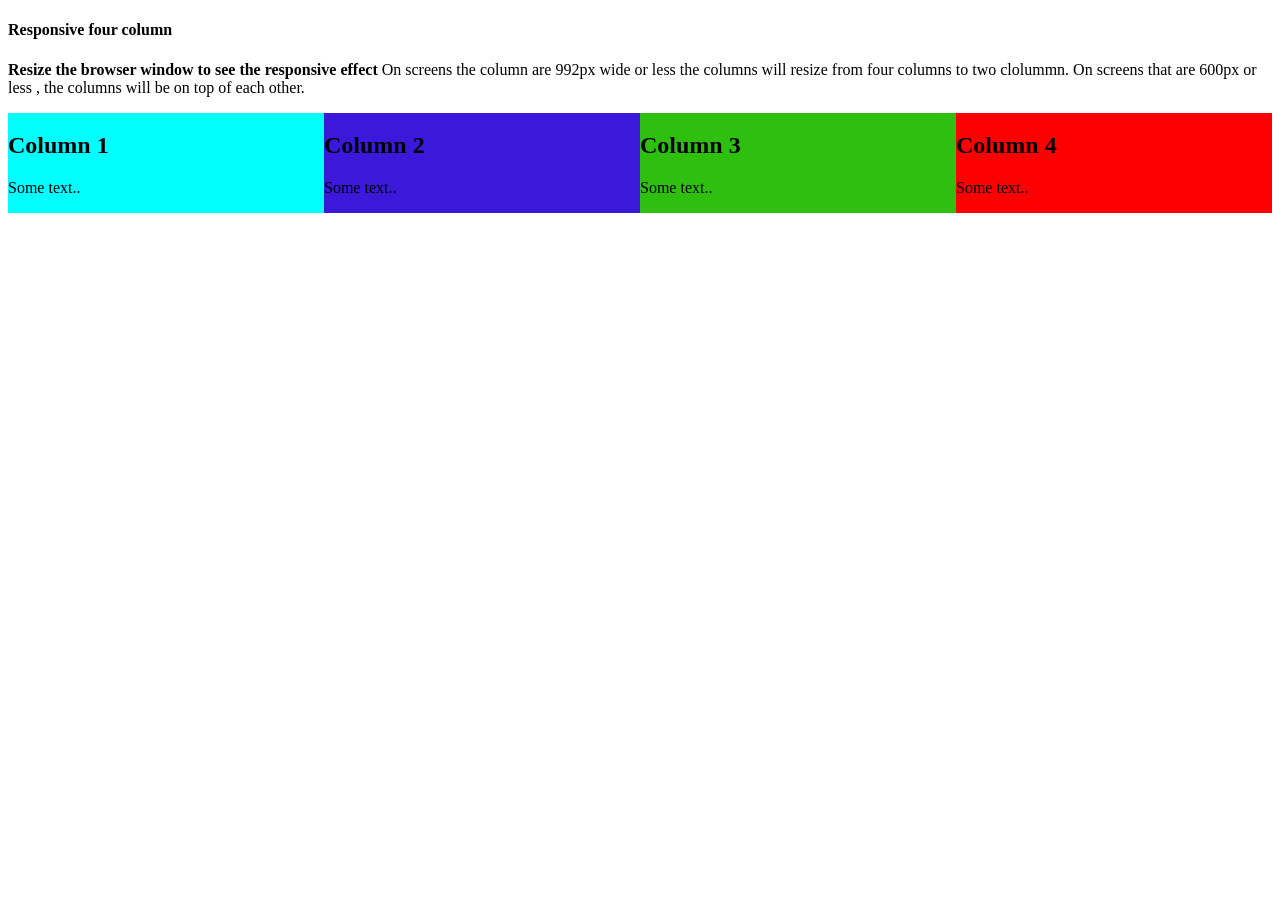
<file: labWebTech/LAB 5/mediaQuery.html>
<!DOCTYPE html>
<html lang="en">
  <head>
    <meta charset="UTF-8" />
    <meta name="viewport" content="width=device-width, initial-scale=1.0" />
    <title>Media Query</title>
    <style>
      * {
        box-sizing: border-box;
      }

      /* Create four equal columns that floats next to each other */
      .column {
        float: left;
        width: 25%;
        padding: 25 px;
      }
      /* Clear floats after the columns */
      .row:after {
        content: "";
        display: table;
        clear: both;
      }
      /* On screens that are 992px wide or less, go from four columns to two columns */
      @media screen and (max-width: 992px) {
        .column {
          width: 50%;
        }
      }
      /* On screens that are 600px wide or less, make the columns stack on top of each other */
      @media screen and (max-width: 600px) {
        .column {
          width: 100%;
        }
      }
    </style>
  </head>
  <body>
    <h4>Responsive four column</h4>
    <p>
      <strong>Resize the browser window to see the responsive effect</strong> On
      screens the column are 992px wide or less the columns will resize from
      four columns to two clolummn. On screens that are 600px or less , the
      columns will be on top of each other.
    </p>
    <div class="row">
      <div class="column" style="background-color: aqua">
        <h2>Column 1</h2>
        <p>Some text..</p>
      </div>
      <div class="column" style="background-color: rgb(58, 25, 218)">
        <h2>Column 2</h2>
        <p>Some text..</p>
      </div>
      <div class="column" style="background-color: rgb(47, 191, 15)">
        <h2>Column 3</h2>
        <p>Some text..</p>
      </div>
      <div class="column" style="background-color: rgb(255, 0, 0)">
        <h2>Column 4</h2>
        <p>Some text..</p>
      </div>
    </div>
  </body>
</html>
</file>
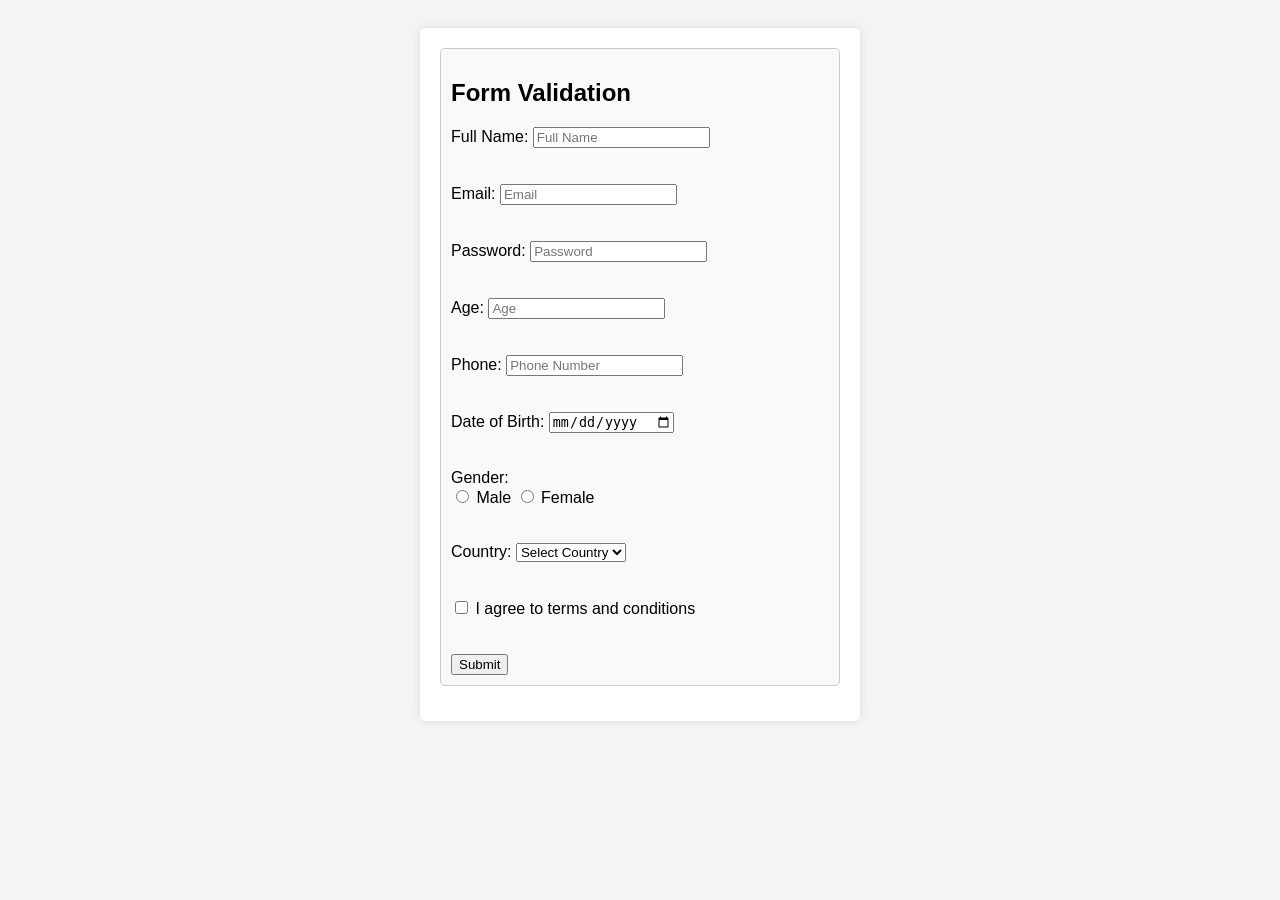
<file: labWebTech/LAB 9/form validation.html>
<!--Full name (text)-> only letters and spaces minimum 3 character
     Email (email)-> valid email format
     Password (password)-> minimum 8 characters, at least one uppercase letter, one lowercase letter, one number and one special character
     Age (number)-> only numbers between 18 and 99
     Phone number (Phone)-> valid phone number format (10 numbers)
     DOB-> Must selected
     Gender-> Must selected // radio button
     Country-> Must selected // select box
     Terms and conditions-> Must checked // checkbox
     Submit button->On click, validate the form and display an alert with the message "Form submitted successfully!" 
-->
<!DOCTYPE html>
<html lang="en">
  <head>
    <meta charset="UTF-8" />
    <meta name="viewport" content="width=device-width, initial-scale=1.0" />
    <title>Form Validation</title>
    <style>
      body {
        font-family: Arial, sans-serif;
        background-color: #f4f4f4;
        padding: 20px;
      }
      form {
        background-color: #fff;
        padding: 20px;
        border-radius: 5px;
        box-shadow: 0 0 10px rgba(0, 0, 0, 0.1);
        max-width: 400px;
        margin: auto;
      }
      .container {
        margin-bottom: 15px;
        padding: 10px;
        border: 1px solid #ccc;
        border-radius: 5px;
        background-color: #f9f9f9;
      }
      .error {
        color: red;
        font-size: 12px;
        display: block;
      }
    </style>
  </head>
  <body>
    <form id="myForm">
      <div class="container">
        <h2>Form Validation</h2>

        <label for="name">Full Name:</label>
        <input type="text" id="name" placeholder="Full Name" />
        <small id="nameError" class="error"></small>
        <br /><br />

        <label for="email">Email:</label>
        <input type="email" id="email" placeholder="Email" />
        <small id="emailError" class="error"></small>
        <br /><br />

        <label for="password">Password:</label>
        <input type="password" id="password" placeholder="Password" />
        <small id="passwordError" class="error"></small>
        <br /><br />

        <label for="age">Age:</label>
        <input type="number" id="age" placeholder="Age" />
        <small id="ageError" class="error"></small>
        <br /><br />

        <label for="phone">Phone:</label>
        <input type="text" id="phone" placeholder="Phone Number" />
        <small id="phoneError" class="error"></small>
        <br /><br />

        <label for="dob">Date of Birth:</label>
        <input type="date" id="dob" />
        <small id="dobError" class="error"></small>
        <br /><br />

        <label>Gender:</label><br />
        <input type="radio" name="gender" value="male" id="male" />
        <label for="male">Male</label>
        <input type="radio" name="gender" value="female" id="female" />
        <label for="female">Female</label>
        <small id="genderError" class="error"></small>
        <br /><br />

        <label for="country">Country:</label>
        <select id="country">
          <option value="">Select Country</option>
          <option value="nepal">Nepal</option>
          <option value="india">India</option>
          <option value="china">China</option>
          <option value="usa">USA</option>
        </select>
        <small id="countryError" class="error"></small>
        <br /><br />

        <input type="checkbox" id="terms" /> 
        <label for="terms">I agree to terms and conditions</label>
        <small id="termsError" class="error"></small>
        <br /><br />

        <button type="submit">Submit</button>
      </div>
    </form>

    <script>
      document
        .getElementById("myForm")
        .addEventListener("submit", function (event) {
          event.preventDefault();
          let isValid = true;

          // Regular Expressions
          const nameRegex = /^[a-zA-Z\s]{3,}$/;
          const emailRegex = /^[a-zA-Z0-9.%+-]+@[a-zA-Z0-9.-]+\.[a-zA-Z]{2,}$/;
          const passwordRegex =
            /^(?=.*[0-9])(?=.*[a-z])(?=.*[A-Z])(?=.*[@$!%*?&])[A-Za-z0-9@$!%*?&]{8,}$/;
          const phoneRegex = /^(98|97)[0-9]{8}$/;

          // Full Name Validation
          let name = document.getElementById("name").value;
          document.getElementById("nameError").innerText = nameRegex.test(name)
            ? ""
            : "Enter a valid name (at least 3 characters)";
          if (!nameRegex.test(name)) isValid = false;

          // Email Validation
          let email = document.getElementById("email").value;
          document.getElementById("emailError").innerText = emailRegex.test(
            email
          )
            ? ""
            : "Enter a valid email (e.g., name@gmail.com)";
          if (!emailRegex.test(email)) isValid = false;

          // Password Validation
          let password = document.getElementById("password").value;
          document.getElementById("passwordError").innerText =
            passwordRegex.test(password)
              ? ""
              : "Password must contain uppercase, lowercase, number, and special character";
          if (!passwordRegex.test(password)) isValid = false;

          // Age Validation
          let age = document.getElementById("age").value;
          document.getElementById("ageError").innerText =
            age >= 18 && age <= 99 ? "" : "Enter a valid age (18-99)";
          if (!(age >= 18 && age <= 99)) isValid = false;

          // Date of Birth Validation
          let dob = document.getElementById("dob").value;
          document.getElementById("dobError").innerText = dob
            ? ""
            : "Date of Birth must be selected";
          if (!dob) isValid = false;

          // Phone Number Validation
          let phone = document.getElementById("phone").value;
          document.getElementById("phoneError").innerText = phoneRegex.test(
            phone
          )
            ? ""
            : "Phone number must be 10 digits";
          if (!phoneRegex.test(phone)) isValid = false;

          // Gender Validation
          let gender = document.querySelector('input[name="gender"]:checked');
          document.getElementById("genderError").innerText = gender
            ? ""
            : "Gender must be selected";
          if (!gender) isValid = false;

          // Country Validation
          let country = document.getElementById("country").value;
          document.getElementById("countryError").innerText = country
            ? ""
            : "Country must be selected";
          if (!country) isValid = false;

          // Terms & Conditions Validation
          let terms = document.getElementById("terms").checked;
          document.getElementById("termsError").innerText = terms
            ? ""
            : "You must agree to the terms and conditions";
          if (!terms) isValid = false;

          // Final Submission Check
          if (isValid) {
            alert("Form submitted successfully!");
            event.target.submit();
          }
        });
    </script>
  </body>
</html>
</file>
<file: labWebTech/LAB 4/style.css>
.external-css {
  color: black;
  font-size: 20px;
  margin: 20px;
  padding: 20px;
  border: 1px solid black;
  border-radius: 10px;
}
.css-boxmodel {
  color: black;
  font-size: 20px;
  margin: 20px;
  padding: 20px;
  border: 1px solid black;
  border-radius: 10px;
}

.font article {
  color: rgb(25, 101, 241);
  font-family: "Times New Roman", Times, serif;
  font-size: 25px;
  font-weight: bold;
  font-style: italic;
}

.font1 {
  width: 200px;
  height: 120px;
  border: 4px solid rgb(184, 6, 6);
  border-radius: 15px;
  padding: 10px;
  color: rgb(21, 37, 215);
  text-align: center;
  display: flex;
  flex-direction: column;
  justify-content: center;
}
.font2 {
  width: 200px;
  height: 120px;
  border: 4px dotted rgb(73, 228, 6);
  border-radius: 15px;
  padding: 10px;
  color: rgb(0, 0, 0);
  text-align: center;
  display: flex;
  flex-direction: column;
  justify-content: center;
}

.font3 {
  width: 200px;
  height: 120px;
  border: 6px dashed rgb(0, 0, 0);
  border-radius: 15px;
  padding: 10px;
  color: rgb(189, 11, 17);
  text-align: center;
  display: flex;
  flex-direction: column;
  justify-content: center;
}

.containers {
  display: flex;
  justify-content: center;
  align-items: center;
  gap: 20px;
}

#text {
  border: 1px solid black;
  padding: 20px;
  margin: 20px;
  font-size: 20px;
  background-color: rgb(93, 240, 240);
  /* background-image: url('https://www.w3schools.com/css/img_flwr.gif'); */
  border-radius: 20px;
}

#text h3 {
  color: blue;
  text-align: center;
  text-decoration: underline red;
  background-color: rgb(161, 156, 156);
}

#text article {
  color: black;
  text-align: justify;
  font-size: 20px;
  text-shadow: 2px 2px 5px red;
  text-indent: 30px;
  text-transform: uppercase;
}

#list {
  border: 1px solid black;
  padding: 20px;
  margin: 20px;
  font-size: 20px;
}

.backend {
  list-style-type: upper-roman;
}

table {
  border: 1px solid black;
  padding: 20px;
  margin: 20px;
  font-size: 20px;
  border-collapse: collapse;
}

table td {
  height: 60px;
  width: 200px;
  text-align: center;
}

table thead tr th {
  background-color: rgb(93, 240, 240);
  color: black;
  font-size: 25px;
}

table tbody tr td {
  background-color: rgb(161, 156, 156);
  color: black;
  font-size: 20px;
  color: blue;
}
table tbody tr td a {
  color: black;
  text-decoration: none;
}

.container {
  border: 1px solid black;
  padding: 20px;
  margin: 20px;
  font-size: 20px;
  width: 500px;
  height: 400px;
}
.wrap {
  text-wrap: wrap;
}

.nowrap {
  text-wrap: nowrap;
}

.balance {
  text-wrap: balance;
}

.scroll {
  margin: 20px;
  padding: 20px;
  height: 100px;
  width: 200px;
  overflow-y: scroll;
  scroll-behavior: smooth;
}
</file>
<file: labWebTech/LAB 5/style.css>
body {
  font-family: Arial, Helvetica, sans-serif;
  margin: 0;
  padding: 0;
  /* background-color: #c3bebe; */
  height: 200vh;
}

.navbar {
  position: fixed;
  top: 0;
  left: 0;
  width: 100%;
  background-color: #0d0e0e;
  padding: 15px 10px;
  display: flex;
  justify-content: space-between;
  align-items: center;
  box-shadow: 0 4px 6px rgba(10, 28, 228, 0.1);
  z-index: 1000;
}

.logo {
  color: #fff;
  font-size: 1.5rem;
  font-weight: 600;
  text-transform: uppercase;
  letter-spacing: 2px;
}

.navbar nav {
  display: flex;
  gap: 15px;
  padding-right: 30px;
}
.navbar a {
  color: #ffffff;
  text-decoration: none;
  font-size: 1.2rem;
  font-weight: 500;
  padding: 8px 15px;
  transition: background-color 0.3s, color 0.3s;
  text-transform: uppercase;
  letter-spacing: 1px;
}

.navbar a:hover {
  background-color: #ffffff;
  color: #0d0e0e;
  border-radius: 5px;
}

.container {
  margin: 90px 30px 30px;
  padding: 20px;
  display: flex;
  align-items: center;
  justify-content: space-between;
  width: 400px;
  position: relative;
}
.search-box {
  position: relative;
  width: 250px;
  margin: 10px auto;
}
.search-box input {
  width: 100%;
  padding: 10px;
  border: 1px solid #ccc;
  border-radius: 5px;
}

.search-box .search-icon {
  position: absolute;
  right: 10px;
  top: 29%;
  color: #ccc;
  font-size: 20px;
}

.sticky-section {
  position: sticky;
  top: 100px;
  background-color: rgb(63, 179, 229);
  padding: 10px;
  margin: 10px;
}

.subodh {
  background-color: rgb(188, 196, 200);
  padding: 10px;
  margin: 10px;
  width: 250px;
  height: 250px;
  border: 0 solid rgb(255, 255, 255);
  border-radius: 20px;
}
</file>
